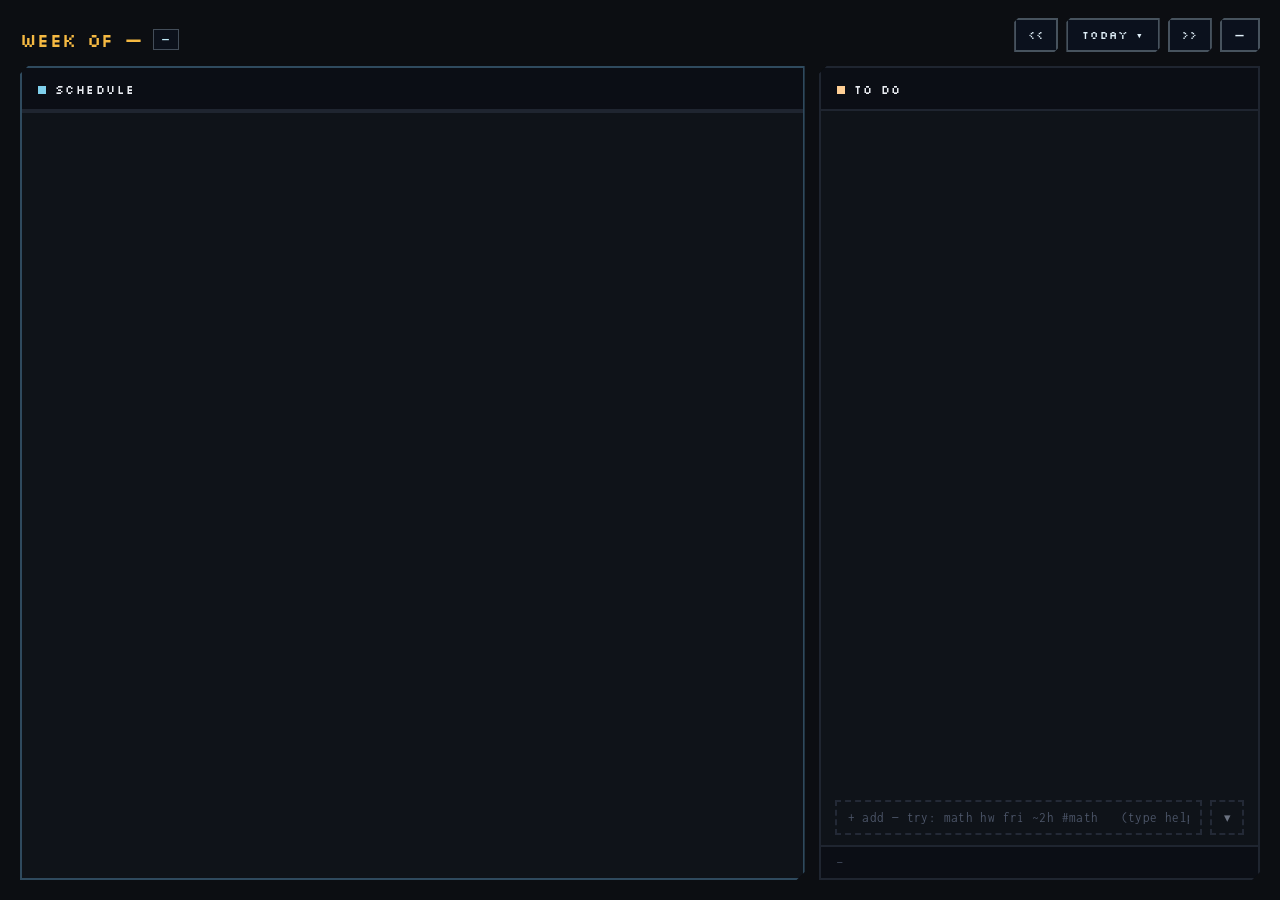
<file: app/src/index.html>
<!doctype html>
<html lang="en">
<head>
  <meta charset="utf-8" />
  <meta name="viewport" content="width=device-width, initial-scale=1" />
  <title>Marwan's Schedule</title>
  <link rel="preconnect" href="https://fonts.googleapis.com" />
  <link rel="preconnect" href="https://fonts.gstatic.com" crossorigin />
  <link href="https://fonts.googleapis.com/css2?family=Inconsolata:wght@400;500;600;700&family=Silkscreen:wght@400;700&display=swap" rel="stylesheet" />
  <link rel="stylesheet" href="styles.css" />
</head>
<body>
  <canvas id="sky"></canvas>

  <header id="bar">
    <div class="left">
      <span id="weekTitle">WEEK OF —</span>
      <button id="zoneChip" class="chip" title="Time zone in use">—</button>
    </div>
    <nav class="nav">
      <button id="prevWeek" class="btn" title="Previous week">&lt;&lt;</button>
      <button id="today" class="btn wide">TODAY &#9662;</button>
      <div id="weekPicker" class="weekPicker" hidden>
        <div class="pickHead">JUMP TO WEEK</div>
        <div id="pickRows"></div>
      </div>
      <button id="nextWeek" class="btn" title="Next week">&gt;&gt;</button>
      <button id="hide" class="btn" title="Hide to tray (Esc)">—</button>
    </nav>
  </header>

  <div id="diagnostics" hidden></div>

  <main>
    <section id="schedulePane" class="pane focused">
      <div class="paneHead">
        <span class="mark cyan"></span>
        <span class="paneName">SCHEDULE</span>
        <span id="blockCount" class="count"></span>
      </div>
      <div id="dayHeads" class="dayHeads"></div>
      <div id="filterBar" class="filterBar" hidden>
        <span id="filterLabel"></span>
        <button id="filterClear" class="btn tiny">CLEAR</button>
      </div>
      <div id="grid" class="grid"></div>
    </section>

    <section id="todoPane" class="pane">
      <div class="paneHead">
        <span class="mark sand"></span>
        <span class="paneName">TO DO</span>
        <span id="openCount" class="count"></span>
      </div>
      <div id="buckets" class="buckets"></div>
      <form id="addForm" class="addRow" autocomplete="off">
        <input id="addInput" type="text" placeholder="+ add — try: math hw fri ~2h #math   (type help)" />
        <button id="formToggle" type="button" class="formToggle" title="fill in fields instead">&#9662;</button>
      </form>

      <!-- Fields compose a line of the same grammar; nothing here is a second
           way into the store. The preview shows the sentence being built. -->
      <div id="addFields" class="addFields" hidden>
        <label class="ff"><span>TITLE</span>
          <input id="ffTitle" type="text" placeholder="what is it" /></label>

        <div class="ffRow">
          <label class="ff"><span>DATE</span>
            <input id="ffDate" type="date" /></label>
          <label class="ff"><span>TIME</span>
            <input id="ffTime" type="time" /></label>
          <label class="ff"><span>UNTIL</span>
            <input id="ffEnd" type="time" /></label>
        </div>

        <div class="ffRow">
          <label class="ff"><span>HOW LONG</span>
            <input id="ffEst" type="text" inputmode="numeric" placeholder="90m / 2h" /></label>
          <label class="ff"><span>TAG</span>
            <input id="ffTag" type="text" placeholder="math" /></label>
          <label class="ff"><span>PLACE</span>
            <input id="ffPlace" type="text" placeholder="Hall 2.106" /></label>
        </div>

        <div class="ffRow">
          <div class="ff"><span>KIND</span>
            <div class="ffSeg" id="ffKind">
              <button type="button" data-kind="task" class="on">task</button>
              <button type="button" data-kind="block">block</button>
            </div>
          </div>
          <div class="ff"><span>REPEATS</span>
            <div class="ffDays" id="ffDays"></div>
          </div>
          <label class="ff ffCheck"><span>!!</span>
            <input id="ffPriority" type="checkbox" /></label>
        </div>

        <div class="ffFoot">
          <code id="ffPreview" class="ffPreview">—</code>
          <button id="ffAdd" type="button" class="btn wide">add</button>
        </div>
      </div>
      <div id="addEcho" class="addEcho" hidden></div>
      <div id="footHint" class="footHint">
        <span id="statsLine">—</span>
      </div>
    </section>
  </main>

  <div id="timerBar" class="timerBar" hidden>
    <span class="mark gold"></span>
    <span id="timerTitle" class="tTitle"></span>
    <span id="timerElapsed" class="tElapsed">0:00:00</span>
    <span id="timerEstimate" class="tEst"></span>
    <button id="timerStop" class="btn stop">STOP</button>
  </div>

  <div id="dragGhost" class="dragGhost" hidden></div>

  <div id="detailOverlay" class="overlay" hidden>
    <div class="sheet">
      <div class="sheetHead">
        <span class="eyebrow">ITEM</span>
        <button id="detailClose" class="btn">CLOSE</button>
      </div>
      <div id="detailBody" class="detailBody"></div>
    </div>
  </div>

  <div id="helpOverlay" class="overlay" hidden>
    <div class="sheet">
      <div class="sheetHead">
        <span class="eyebrow">SYNTAX</span>
        <button id="helpClose" class="btn">CLOSE</button>
      </div>
      <pre id="helpBody"></pre>
    </div>
  </div>

  <script type="module" src="main.js"></script>
</body>
</html>
</file>
<file: app/src/styles.css>
/* Tokens from the Tide Table design handoff. Radius is 0 everywhere; corners
   are notched with clip-path instead. */
:root {
  --page: #0c0e12;
  --pane: rgba(16, 20, 27, 0.9);
  --subbar: rgba(10, 13, 20, 0.72);
  --row: #171b22;
  --row-done: #12151b;
  --row-hover: #1b2029;

  --line: #1f2530;
  --line-col: #1c2029;
  --line-hour: #1a1e27;
  --line-dash: #232936;
  --line-box: #39404f;
  --edge-schedule: #2f4a5e;
  --edge-todo: #4a4334;

  --text: #e9ecf1;
  --text-2: #c6ccd6;
  --text-3: #aab3c6;
  --muted: #98a0ad;
  --dim: #6b7280;
  --dimmer: #59637a;
  --faint: #4d5669;
  --on-sky: #e2f1fa;
  --on-blue: #bfe9f7;

  --gold: #f5b942;
  --gold-light: #ffd98a;
  --sand: #ffcf95;
  --cyan: #7fd0ec;
  --coral: #ff8a76;
  --green: #a8d98f;

  --row-h: 46px;
  --row-h-collapsed: 17px;
  --gutter: 52px;

  --ease-row: cubic-bezier(0.4, 0, 0.2, 1);
}

* { box-sizing: border-box; }

/* `hidden` must beat the display rules below it: .overlay, .timerBar and
   #diagnostics all set display, which would otherwise show them regardless. */
[hidden] { display: none !important; }

html, body {
  margin: 0;
  height: 100%;
  background: var(--page);
  color: var(--text);
  font-family: Inconsolata, ui-monospace, monospace;
  overflow: hidden;
}

body {
  display: flex;
  flex-direction: column;
  padding: 18px 20px 20px;
  gap: 14px;
  position: relative;
}

#sky {
  position: absolute;
  inset: 0;
  z-index: 0;
  image-rendering: pixelated;
}

.pixel { font-family: Silkscreen, Inconsolata, monospace; }

/* ── header ─────────────────────────────────────────────────────────── */
#bar {
  position: relative;
  z-index: 60;
  flex: none;
  display: flex;
  align-items: flex-end;
  justify-content: space-between;
  gap: 20px;
  -webkit-app-region: drag;
}
#bar .left { display: flex; align-items: center; gap: 10px; }
#bar button { -webkit-app-region: no-drag; }

#weekTitle {
  font-family: Silkscreen, monospace;
  font-size: 19px;
  letter-spacing: 0.02em;
  color: var(--gold);
  /* The sky band behind the header is light at midday. */
  text-shadow: 0 2px 0 rgba(8, 14, 26, 0.55);
}

.chip {
  font-family: Silkscreen, monospace;
  font-size: 9px;
  letter-spacing: 0.1em;
  padding: 4px 7px;
  background: rgba(12, 19, 34, 0.6);
  border: 1px solid rgba(207, 234, 246, 0.28);
  color: var(--on-blue);
  cursor: pointer;
}
.chip:hover { border-color: var(--cyan); }

.nav { display: flex; align-items: center; gap: 8px; }

.btn {
  font-family: Silkscreen, monospace;
  font-size: 11px;
  letter-spacing: 0.1em;
  padding: 8px 12px;
  background: rgba(12, 19, 34, 0.72);
  border: 2px solid rgba(207, 234, 246, 0.3);
  color: var(--on-sky);
  cursor: pointer;
  clip-path: polygon(4px 0, 100% 0, 100% calc(100% - 4px), calc(100% - 4px) 100%, 0 100%, 0 4px);
}
.btn:hover { border-color: var(--cyan); color: var(--text); }
.btn.wide { padding: 8px 14px; }

/* ── diagnostics ────────────────────────────────────────────────────── */
#diagnostics {
  position: relative;
  z-index: 20;
  flex: none;
  padding: 9px 14px;
  background: rgba(40, 32, 12, 0.9);
  border: 2px solid #4a4334;
  color: var(--gold-light);
  font-size: 12px;
  letter-spacing: 0.02em;
  display: flex;
  flex-direction: column;
  gap: 3px;
}
#diagnostics .tag {
  font-family: Silkscreen, monospace;
  font-size: 9px;
  letter-spacing: 0.14em;
  color: var(--gold);
  margin-right: 8px;
}

/* ── panes ──────────────────────────────────────────────────────────── */
main {
  position: relative;
  z-index: 1;
  flex: 1;
  min-height: 0;
  display: flex;
  gap: 14px;
}

.pane {
  min-width: 0;
  display: flex;
  flex-direction: column;
  background: var(--pane);
  backdrop-filter: blur(3px);
  border: 2px solid var(--line);
  clip-path: polygon(8px 0, 100% 0, 100% calc(100% - 8px), calc(100% - 8px) 100%, 0 100%, 0 8px);
  transition: border-color 0.3s;
  cursor: pointer;
}
#schedulePane { flex: 1 1 64%; }
#todoPane { flex: 1 1 36%; }
#schedulePane.focused { border-color: var(--edge-schedule); }
#todoPane.focused { border-color: var(--edge-todo); }

.paneHead {
  flex: none;
  display: flex;
  align-items: center;
  gap: 9px;
  padding: 14px 16px 12px;
  border-bottom: 2px solid var(--line);
  background: var(--subbar);
}
.mark { width: 8px; height: 8px; flex: none; }
.mark.cyan { background: var(--cyan); }
.mark.sand { background: var(--sand); }
.mark.gold { background: var(--gold); }
.paneName {
  font-family: Silkscreen, monospace;
  font-size: 12px;
  letter-spacing: 0.12em;
  color: var(--text);
}
.count { font-size: 12px; color: var(--dim); margin-left: auto; }

/* ── week grid ──────────────────────────────────────────────────────── */
.dayHeads {
  flex: none;
  /* Grid, not flex: the header and the grid below are separate containers, and
     two flex layouts distribute fractional widths differently — they drifted
     ~2px apart. The same grid template in both is identical by construction. */
  display: grid;
  grid-template-columns: var(--gutter) repeat(7, 1fr);
  transition: grid-template-columns 0.32s var(--ease-row);
  padding-left: 12px;
  /* Right padding is set from the measured scrollbar width so the headers stay
     over their columns; the leading spacer matches the hour gutter. */
  padding-right: 12px;
  border-bottom: 2px solid var(--line);
  background: var(--subbar);
}
.headGutter { /* occupies the template's first track */ }

.filterBar {
  flex: none;
  display: flex;
  align-items: center;
  justify-content: space-between;
  gap: 10px;
  padding: 9px 16px;
  background: #0f3a5e;
  border-bottom: 2px solid var(--line);
}
.filterBar span {
  font-family: Silkscreen, monospace;
  font-size: 10px;
  letter-spacing: .1em;
  color: var(--on-blue);
}
.btn.tiny {
  font-size: 9px;
  padding: 5px 9px;
  border-width: 2px;
  border-color: #2f6c96;
  background: transparent;
  color: var(--on-blue);
}
.dayHead {
  min-width: 0;
  display: flex;
  flex-direction: column;
  align-items: center;
  gap: 3px;
  padding: 9px 2px 8px;
  /* Reset first: a button's default border on the other sides adds width and
     walks the headers out of line with their columns. */
  border: none;
  border-left: 1px solid transparent;
  border-bottom: 3px solid transparent;
  background: none;
  cursor: pointer;
  transition: background-color 0.3s;
}
.dayHead .wd {
  font-family: Silkscreen, monospace;
  font-size: 10px;
  letter-spacing: 0.08em;
  color: var(--muted);
}
.dayHead .dn { font-size: 13px; font-weight: 600; color: var(--text-2); }
.dayHead.weekend .wd { color: var(--dimmer); }
.dayHead.weekend .dn { color: var(--dim); }
.dayHead.today { background: rgba(245, 185, 66, 0.055); }
.dayHead.today .wd { color: var(--gold); }
.dayHead.today .dn { color: var(--gold-light); }
.dayHead.sel { background: #0f3a5e; border-bottom-color: var(--cyan); }
.dayHead.sel .wd { color: var(--on-blue); }
.dayHead.sel .dn { color: var(--text); }

.grid { flex: 1; min-height: 0; overflow: auto; padding: 0 12px 16px; }
.gridInner {
  /* the now line is positioned against this */
  position: relative;
  display: grid;
  grid-template-columns: var(--gutter) repeat(7, 1fr);
  transition: grid-template-columns 0.32s var(--ease-row);
}
.hours { min-width: 0; }
.hourCell {
  font-size: 11px;
  line-height: 1;
  letter-spacing: 0.04em;
  color: var(--dimmer);
  text-align: right;
  padding-right: 9px;
  display: flex;
  align-items: flex-start;
  justify-content: flex-end;
  transition: height 0.34s var(--ease-row), font-size 0.34s, color 0.34s;
}
.hourCell.collapsed { font-size: 9px; color: #39404f; }

.dayCol {
  min-width: 0;
  position: relative;
  border-left: 1px solid var(--line-col);
  display: flex;
  flex-direction: column;
  transition: background-color 0.3s;
}
.dayCol.today { background: rgba(245, 185, 66, 0.055); }
/* the current time: a faded gold line across the week, with the time itself
   in a solid box where it starts. The fade is in the colours rather than in
   `opacity`, which would fade the time along with the line. */
.nowLine {
  position: absolute;
  height: 2px;
  margin-top: -1px;
  background: rgba(245, 185, 66, 0.6);
  box-shadow: 0 0 6px rgba(245, 185, 66, 0.33);
  z-index: 20;
  pointer-events: none;
}
/* ends where the day columns begin, so it sits in the hour gutter */
.nowTime {
  position: absolute;
  right: 100%;
  top: 50%;
  transform: translateY(-50%);
  margin-right: 1px;
  padding: 1px 4px;
  background: var(--gold);
  color: var(--page);
  font-family: Inconsolata, monospace;
  font-size: 10px;
  font-weight: 700;
  line-height: 1.3;
  white-space: nowrap;
}
.spacer { border-bottom: 1px solid var(--line-hour); transition: height 0.34s var(--ease-row); }

.ev {
  position: absolute;
  left: 2px;
  width: calc(100% - 5px);
  padding: 5px 6px;
  overflow: hidden;
  display: flex;
  flex-direction: column;
  gap: 2px;
  z-index: 1;
  border-left: 4px solid var(--cyan);
  background: rgba(127, 208, 236, 0.13);
  cursor: pointer;
  transition: width 0.24s var(--ease-row), box-shadow 0.24s, background-color 0.24s;
}
.ev:hover {
  z-index: 30;
  box-shadow: 0 0 0 1px rgba(245, 185, 66, 0.45), 0 0 16px rgba(245, 185, 66, 0.3);
}
.ev .t {
  font-size: 12px;
  font-weight: 600;
  line-height: 1.2;
  letter-spacing: 0.02em;
  color: var(--text);
  overflow: hidden;
  text-overflow: ellipsis;
  white-space: nowrap;
}
.ev .h {
  font-size: 10.5px;
  letter-spacing: 0.04em;
  white-space: nowrap;
  display: flex;
  gap: 6px;
  align-items: center;
}
.ev.done .t { color: var(--dimmer); text-decoration: line-through; }
/* A resize handle with a taller hit area than it looks: a 30-minute block is
   about 18px tall, so a hairline edge is not a target you can hit. */
.evGrip {
  position: absolute;
  left: 0;
  right: 0;
  bottom: -3px;
  height: 9px;
  cursor: ns-resize;
}
.evGrip::after {
  content: "";
  position: absolute;
  left: 30%;
  right: 30%;
  bottom: 3px;
  height: 2px;
  background: currentColor;
  opacity: 0;
  transition: opacity 0.15s;
}
.ev:hover .evGrip::after { opacity: 0.5; }
.ev.dragging {
  z-index: 60;
  opacity: 0.85;
  box-shadow: 0 0 0 1px var(--gold), 0 6px 18px rgba(0, 0, 0, 0.5);
  transition: none;
}
.ev .zone {
  font-family: Silkscreen, monospace;
  font-size: 8px;
  letter-spacing: 0.06em;
  padding: 1px 3px;
  background: rgba(12, 19, 34, 0.75);
  border: 1px solid currentColor;
}
.ev .rep { font-family: Silkscreen, monospace; font-size: 8px; opacity: 0.75; }

/* ── to-do ──────────────────────────────────────────────────────────── */
.buckets { flex: 1; min-height: 0; overflow: auto; padding: 6px 14px 8px; }
.bucket { display: flex; flex-direction: column; gap: 1px; padding-top: 14px; }
.bucketHead { display: flex; align-items: center; gap: 9px; padding: 0 2px 8px; }
.bucketHead .lbl {
  font-family: Silkscreen, monospace;
  font-size: 10px;
  letter-spacing: 0.12em;
  white-space: nowrap;
}
.bucketHead .rule { flex: 1; height: 2px; background: var(--line); }
.bucketHead .n { font-size: 11px; color: var(--dimmer); }
.bucket.today .lbl { color: var(--sand); }
.bucket.week .lbl { color: var(--cyan); }
.bucket.someday .lbl { color: #8b95ab; }

.task {
  display: flex;
  align-items: flex-start;
  gap: 11px;
  padding: 9px 8px;
  background: var(--row);
  border-left: 3px solid var(--dimmer);
}
.task:hover { background: var(--row-hover); }
.task.done { background: var(--row-done); border-left-color: #2a3140; }
.task .box {
  width: 16px;
  height: 16px;
  flex: none;
  margin-top: 1px;
  border: 2px solid var(--line-box);
  background: none;
  cursor: pointer;
  display: flex;
  align-items: center;
  justify-content: center;
  padding: 0;
}
.task .box i { width: 6px; height: 6px; display: block; background: transparent; }
.task.done .box i { background: #0c0e12; }
.task .txt {
  flex: 1;
  min-width: 0;
  font-size: 13.5px;
  line-height: 1.35;
  letter-spacing: 0.01em;
  color: var(--text);
  text-wrap: pretty;
}
.task.done .txt { color: var(--dimmer); text-decoration: line-through; }
.task .chips { display: flex; gap: 5px; flex: none; align-items: center; }
.tagChip {
  font-family: Silkscreen, monospace;
  font-size: 9px;
  letter-spacing: 0.06em;
  padding: 3px 5px;
  background: #10141c;
  border: 1px solid currentColor;
  white-space: nowrap;
}
.play {
  width: 17px;
  height: 17px;
  flex: none;
  border: 1px solid currentColor;
  background: none;
  color: inherit;
  cursor: pointer;
  font-size: 8px;
  line-height: 1;
  padding: 0;
  display: flex;
  align-items: center;
  justify-content: center;
}
.play:hover { border-color: var(--gold); color: var(--gold); }
.empty { font-size: 12px; color: var(--faint); padding: 10px 11px; }

.addRow { flex: none; padding: 8px 14px 10px; }
.addRow input {
  width: 100%;
  padding: 9px 11px;
  background: transparent;
  border: 2px dashed var(--line-dash);
  color: var(--text);
  font-family: inherit;
  font-size: 12.5px;
  letter-spacing: 0.03em;
  outline: none;
}
.addRow input::placeholder { color: var(--faint); }

/* ── the field form ─────────────────────────────────────────────────── */
/* Opens under the capture box rather than replacing it: the line you type is
   still the fast path, and this is the one you open when you cannot remember
   whether it is ~2h or 2h~. */
.addRow { display: flex; align-items: stretch; gap: 8px; }
.addRow input { flex: 1; min-width: 0; }
.formToggle {
  flex: none;
  width: 34px;
  background: transparent;
  border: 2px dashed var(--line-dash);
  color: var(--dim);
  font-size: 13px;
  cursor: pointer;
  transition: color 0.2s, border-color 0.2s, transform 0.2s;
}
.formToggle:hover { color: var(--text-2); border-color: var(--line-box); }
.formToggle.open { color: var(--gold); border-color: var(--gold); border-style: solid; transform: rotate(180deg); }

.addFields {
  flex: none;
  padding: 4px 14px 12px;
  display: flex;
  flex-direction: column;
  gap: 9px;
}
.ffRow { display: flex; gap: 9px; align-items: flex-end; }
.ff { display: flex; flex-direction: column; gap: 4px; flex: 1; min-width: 0; }
.ff > span {
  font-family: Silkscreen, Inconsolata, monospace;
  font-size: 9px;
  letter-spacing: 0.14em;
  color: var(--dimmer);
}
.ff input[type="text"], .ff input[type="date"], .ff input[type="time"] {
  width: 100%;
  min-width: 0;
  padding: 6px 8px;
  background: var(--row);
  border: 2px solid var(--line);
  color: var(--text);
  font-family: inherit;
  font-size: 12px;
  outline: none;
}
.ff input:focus { border-color: var(--gold); }
.ff input:disabled { opacity: 0.35; cursor: not-allowed; }
.ff input::placeholder { color: var(--faint); }
/* The native pickers render light by default and would glare against this. */
.ff input[type="date"]::-webkit-calendar-picker-indicator,
.ff input[type="time"]::-webkit-calendar-picker-indicator {
  filter: invert(0.7);
  cursor: pointer;
}
.ffCheck { flex: 0 0 auto; align-items: center; }
.ffCheck input { width: 18px; height: 18px; accent-color: var(--gold); }

.ffSeg { display: flex; }
.ffSeg button {
  flex: 1;
  padding: 6px 10px;
  background: var(--row);
  border: 2px solid var(--line);
  color: var(--dim);
  font-family: inherit;
  font-size: 11px;
  cursor: pointer;
}
.ffSeg button + button { border-left: none; }
.ffSeg button.on { color: var(--page); background: var(--gold); border-color: var(--gold); }

.ffDays { display: flex; gap: 3px; }
.ffDays button {
  flex: 1;
  padding: 6px 0;
  background: var(--row);
  border: 2px solid var(--line);
  color: var(--dim);
  font-family: Silkscreen, Inconsolata, monospace;
  font-size: 8px;
  cursor: pointer;
}
.ffDays button.on { color: var(--page); background: var(--cyan); border-color: var(--cyan); }
.ffDays .ffMonthly { flex: 0 0 auto; padding: 6px 7px; }
/* the detail popup offers both cadences side by side */
.repeatChoice { display: flex; gap: 6px; }
.repeatChoice button { flex: 1; }

.ffFoot { display: flex; align-items: center; gap: 10px; }
.ffPreview {
  flex: 1;
  min-width: 0;
  overflow: hidden;
  text-overflow: ellipsis;
  white-space: nowrap;
  padding: 7px 9px;
  background: var(--subbar);
  border-left: 3px solid var(--gold);
  color: var(--text-2);
  font-family: Inconsolata, monospace;
  font-size: 12px;
}
.ffPreview.empty { color: var(--faint); border-left-color: var(--line); }

.addRow input:focus { border-color: var(--line-box); border-style: solid; }

.footHint {
  flex: none;
  padding: 10px 16px;
  border-top: 2px solid var(--line);
  background: var(--subbar);
  font-size: 11px;
  letter-spacing: 0.05em;
  color: var(--faint);
}

/* ── running timer ──────────────────────────────────────────────────── */
.timerBar {
  position: relative;
  z-index: 40;
  flex: none;
  display: flex;
  align-items: center;
  gap: 11px;
  padding: 10px 14px;
  background: rgba(20, 17, 8, 0.95);
  border: 2px solid var(--edge-todo);
}
.timerBar .mark { animation: pulse 1.6s steps(2, end) infinite; }
@keyframes pulse { 0%, 49% { opacity: 1; } 50%, 100% { opacity: 0.25; } }
.tTitle { flex: 1; min-width: 0; font-size: 13px; color: var(--text); overflow: hidden; text-overflow: ellipsis; white-space: nowrap; }
.tElapsed { font-family: Silkscreen, monospace; font-size: 14px; color: var(--gold-light); letter-spacing: 0.04em; }
.tEst { font-size: 11px; color: var(--dim); }
.tEst.over { color: var(--coral); }
.btn.stop { padding: 6px 10px; font-size: 9px; border-color: var(--gold); color: var(--gold-light); }

/* ── help ───────────────────────────────────────────────────────────── */
.overlay {
  position: fixed;
  inset: 0;
  z-index: 95;
  background: rgba(6, 9, 15, 0.72);
  display: flex;
  align-items: center;
  justify-content: center;
  padding: 32px;
}
.sheet {
  width: 640px;
  max-width: 100%;
  max-height: 80vh;
  overflow: auto;
  background: rgba(12, 16, 24, 0.99);
  border: 2px solid var(--edge-schedule);
  box-shadow: 0 12px 0 rgba(6, 10, 18, 0.5);
  clip-path: polygon(10px 0, 100% 0, 100% calc(100% - 10px), calc(100% - 10px) 100%, 0 100%, 0 10px);
  padding: 20px;
}
.sheetHead { display: flex; align-items: center; justify-content: space-between; margin-bottom: 12px; }
.eyebrow { font-family: Silkscreen, monospace; font-size: 9px; letter-spacing: 0.14em; color: var(--gold); }
.sheet pre {
  margin: 0;
  font-family: Inconsolata, monospace;
  font-size: 12.5px;
  line-height: 1.5;
  color: var(--text-3);
  white-space: pre-wrap;
}

/* ── item detail sheet ──────────────────────────────────────────────── */
.detailBody { display: flex; flex-direction: column; gap: 14px; }
.detailTitle {
  font-family: Inconsolata, monospace;
  font-size: 17px;
  font-weight: 700;
  letter-spacing: .01em;
  color: var(--text);
  margin: 2px 0 0;
}
.detailWhen { font-size: 11.5px; letter-spacing: .03em; color: #8b95ab; }
.detailError {
  font-size: 12px;
  color: var(--coral);
  border: 1px solid var(--coral);
  padding: 7px 9px;
  background: rgba(255, 138, 118, .08);
}

.field { display: flex; align-items: center; justify-content: space-between; gap: 12px; }
.fieldStacked { display: flex; flex-direction: column; gap: 8px; }
.fieldLabel {
  font-family: Silkscreen, monospace;
  font-size: 8.5px;
  letter-spacing: .12em;
  color: var(--dimmer);
  white-space: nowrap;
}
.stack { display: flex; flex-direction: column; gap: 8px; }
.hint { font-size: 11.5px; color: var(--faint); letter-spacing: .02em; }

.sheet button {
  font-family: Silkscreen, monospace;
  font-size: 9px;
  letter-spacing: .1em;
  padding: 8px 11px;
  background: transparent;
  border: 1px solid var(--line-box);
  color: var(--text-3);
  cursor: pointer;
}
.sheet button:hover { border-color: var(--cyan); color: var(--text); }
.sheet button.wide { width: 100%; padding: 10px; }
.sheet button.danger { border-color: #5a3630; color: var(--coral); }
.sheet button.danger:hover { border-color: var(--coral); }
.sheet button.on {
  background: rgba(245, 185, 66, .16);
  border-color: var(--gold);
  color: var(--gold-light);
}
.sheet button.toggle { min-width: 58px; }

.chipRow { display: flex; flex-wrap: wrap; gap: 5px; }
.zchip, .xchip { font-size: 8.5px !important; padding: 6px 8px !important; }
.dayRow { display: flex; gap: 4px; }
.dchip { flex: 1; padding: 8px 0 !important; }
.stepper, .timeEdit { display: flex; align-items: center; gap: 6px; }
.sbtn { padding: 6px 9px !important; }
.sval {
  font-family: Inconsolata, monospace;
  font-size: 13px;
  color: var(--text);
  min-width: 88px;
  text-align: center;
  font-variant-numeric: tabular-nums;
}

/* ── drag to schedule ───────────────────────────────────────────────── */
.dragGhost {
  position: fixed;
  z-index: 90;
  transform: translate(12px, -50%);
  pointer-events: none;
  padding: 8px 11px;
  background: var(--row);
  border: 2px solid var(--cyan);
  box-shadow: 4px 4px 0 rgba(0, 0, 0, .5);
  font-size: 13px;
  color: var(--text);
  white-space: nowrap;
}
.dayCol.dropTarget { background: rgba(127, 208, 236, .12); outline: 1px dashed var(--cyan); }


/* What the parser made of the last line you typed. Shown briefly, so a line
   that was saved as plain text does not just vanish into Someday. */
.addEcho {
  flex: none;
  padding: 7px 16px 9px;
  font-size: 11.5px;
  letter-spacing: .02em;
  color: var(--cyan);
  border-top: 1px solid var(--line);
  animation: echoIn .18s var(--ease-row);
}
.addEcho.plain { color: var(--gold-light); }
.addEcho b { font-weight: 600; color: var(--text); }
@keyframes echoIn { from { opacity: 0; } to { opacity: 1; } }
@media (prefers-reduced-motion: reduce) { .addEcho { animation: none; } }

/* ── week picker ────────────────────────────────────────────────────── */
.nav { position: relative; }
.weekPicker {
  position: absolute;
  top: calc(100% + 8px);
  right: 0;
  z-index: 40;
  width: 250px;
  max-height: 330px;
  overflow: auto;
  background: rgba(12, 16, 24, .97);
  border: 2px solid var(--edge-schedule);
  box-shadow: 0 10px 0 rgba(6, 10, 18, .45);
  padding: 6px;
  display: flex;
  flex-direction: column;
  gap: 1px;
}
.pickHead {
  font-family: Silkscreen, monospace;
  font-size: 9px;
  letter-spacing: .14em;
  color: var(--gold);
  padding: 7px 8px 8px;
}
.pickRow {
  display: flex;
  align-items: baseline;
  justify-content: space-between;
  gap: 10px;
  width: 100%;
  padding: 7px 9px;
  background: transparent;
  border: none;
  border-left: 3px solid transparent;
  cursor: pointer;
  text-align: left;
  font-family: inherit;
}
.pickRow:hover { background: #1b2231; }
.pickRow .range { font-size: 12.5px; color: var(--text-3); }
.pickRow .rel {
  font-family: Silkscreen, monospace;
  font-size: 8.5px;
  letter-spacing: .08em;
  white-space: nowrap;
  color: var(--dimmer);
}
.pickRow.now { border-left-color: var(--gold); }
.pickRow.now .rel { color: var(--gold); }
.pickRow.sel { background: #16283a; border-left-color: var(--cyan); }
.pickRow.sel .range { color: var(--text); }

.ev .place {
  font-size: 10px;
  letter-spacing: .02em;
  color: var(--dim);
  overflow: hidden;
  text-overflow: ellipsis;
}
</file>
